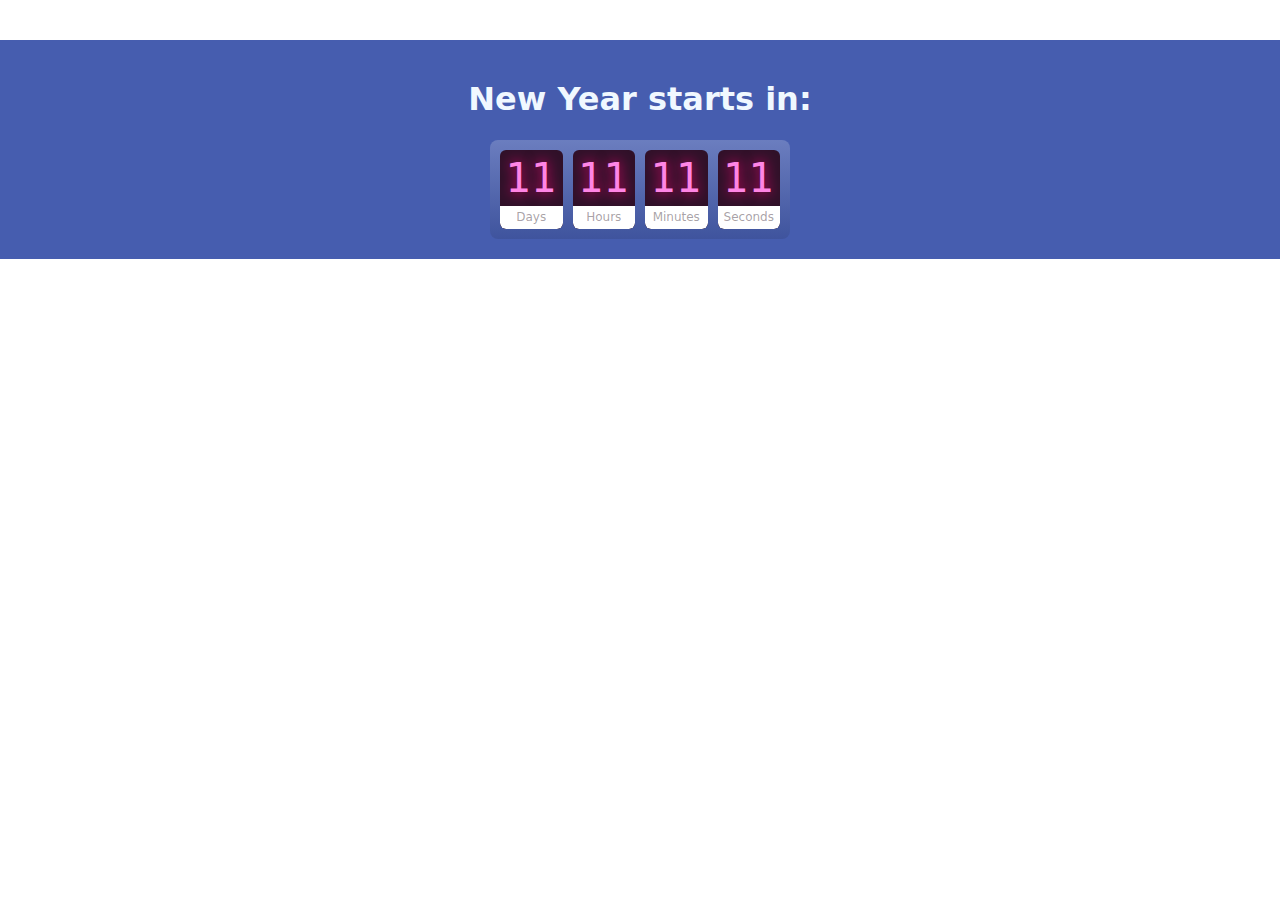
<file: index.html>
<!doctype html><html lang="en"><head><meta charset="UTF-8"><meta name="viewport" content="width=device-width,initial-scale=1"><meta http-equiv="X-UA-Compatible" content="ie=edge"><title>Timer</title><link href="main.0.80aa6a00c094ef159eba.css" rel="stylesheet"></head><section class="container"><article class="new-year-timer"><h1>New Year starts in:</h1><div class="timer" id="timer-1"></div></article></section><body><script src="runtime.1ee16c2201d417984a0f.js"></script><script src="vendors.8435745513e47adfc2ce.js"></script><script src="main.6aa85d31ac09e43e3b0b.js"></script></body></html>
</file>
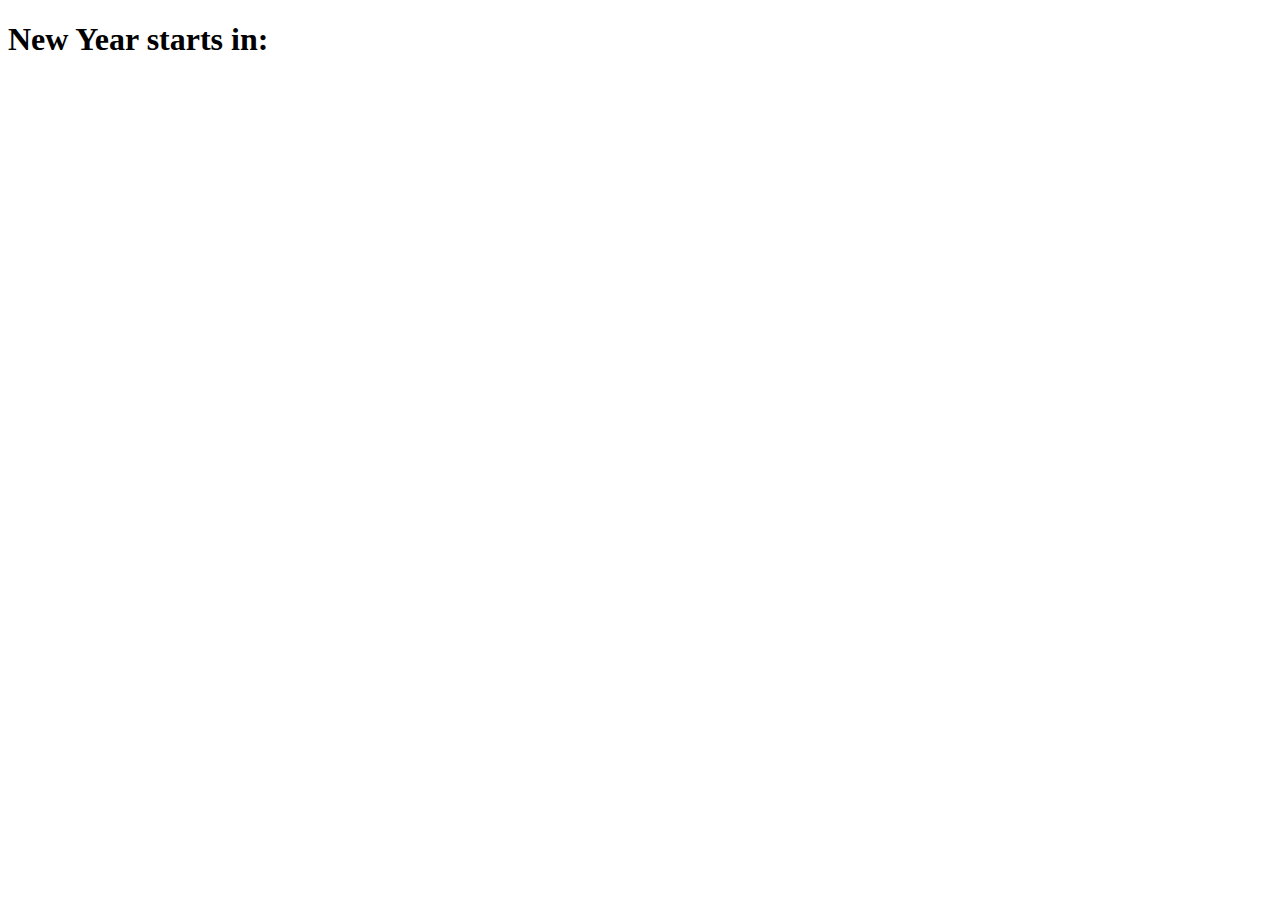
<file: src/index.html>
<!DOCTYPE html>
<html lang="en">
  <head>
    <meta charset="UTF-8" />
    <meta name="viewport" content="width=device-width, initial-scale=1.0" />
    <meta http-equiv="X-UA-Compatible" content="ie=edge" />
    <title>Timer</title>
  </head>
  <section class="container">
    <article class="new-year-timer">
      <h1>New Year starts in:</h1>
      <div class="timer" id="timer-1"></div>
    </article>
  </section>
  <body></body>
</html>
</file>
<file: main.0.80aa6a00c094ef159eba.css>
*,:after,:before{box-sizing:border-box}:root{-moz-tab-size:4;tab-size:4}html{line-height:1.15;-webkit-text-size-adjust:100%}body{margin:0;font-family:system-ui,-apple-system,Segoe UI,Roboto,Helvetica,Arial,sans-serif,Apple Color Emoji,Segoe UI Emoji}hr{height:0}abbr[title]{-webkit-text-decoration:underline dotted;text-decoration:underline dotted}b,strong{font-weight:bolder}code,kbd,pre,samp{font-family:SFMono-Regular,Consolas,Liberation Mono,Menlo,monospace;font-size:1em}small{font-size:80%}sub,sup{font-size:75%;line-height:0;position:relative;vertical-align:baseline}sub{bottom:-.25em}sup{top:-.5em}button,input,optgroup,select,textarea{font-family:inherit;font-size:100%;line-height:1.15;margin:0}button,select{text-transform:none}[type=button],[type=reset],[type=submit],button{-webkit-appearance:button}[type=button]::-moz-focus-inner,[type=reset]::-moz-focus-inner,[type=submit]::-moz-focus-inner,button::-moz-focus-inner{border-style:none;padding:0}[type=button]:-moz-focusring,[type=reset]:-moz-focusring,[type=submit]:-moz-focusring,button:-moz-focusring{outline:1px dotted ButtonText}fieldset{padding:.35em .75em .625em}legend{padding:0}progress{vertical-align:baseline}[type=number]::-webkit-inner-spin-button,[type=number]::-webkit-outer-spin-button{height:auto}[type=search]{-webkit-appearance:textfield;outline-offset:-2px}[type=search]::-webkit-search-decoration{-webkit-appearance:none}::-webkit-file-upload-button{-webkit-appearance:button;font:inherit}summary{display:list-item}.container{margin:0 auto;padding:40px 0}.new-year-timer{text-align:center;background:#465daf;padding:20px;color:#f0f8ff}.timer{justify-content:center;border-radius:8px;width:300px;margin:0 auto;background:linear-gradient(0deg,rgba(35,47,88,.2) 0,hsla(0,0%,100%,.2));padding:10px}.timer,.timer .field{display:flex;align-items:center}.timer .field{flex-direction:column;justify-content:space-between;border-radius:6px;width:calc((100% - 30px)/4);height:100%;background:#301129;position:relative;overflow:hidden}.timer .field:not(:last-child){margin-right:10px}.timer .field .value{font-size:40px;color:#ff85e5;text-shadow:0 0 14px #fd0679;padding:5px}.timer .label{border-radius:0 0 6px 6px;background:#fff;font-size:12px;color:rgba(26,10,22,.4);width:100%;text-align:center;padding:5px}.after{position:absolute;transition:all .9s ease-in-out}.trans{transform:translateY(-10px) scale(2);opacity:0}
</file>
